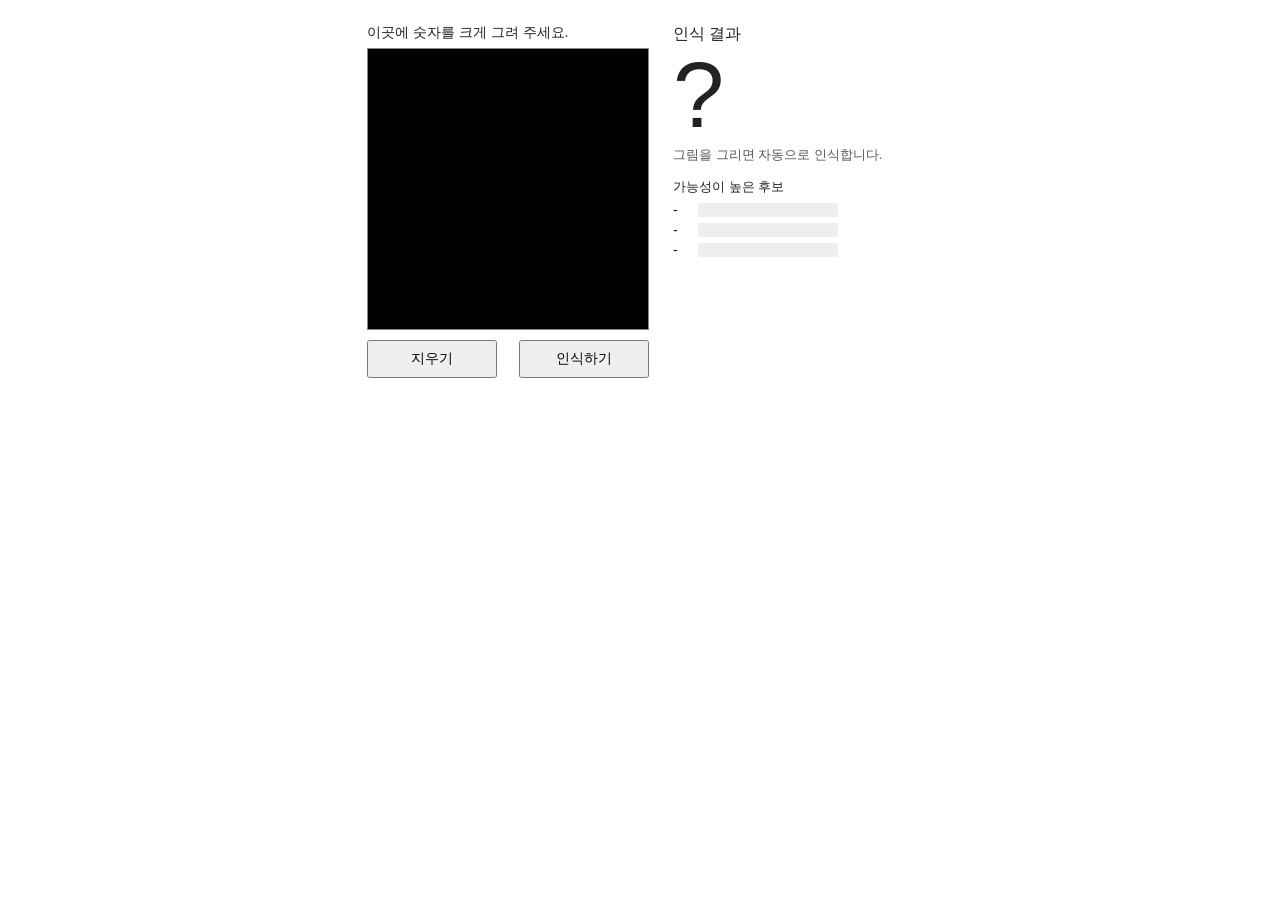
<file: web_version/index.html>
<!-- 2026-08-06 19:14 KST 생성 -->
<!doctype html>
<html lang="ko">
<head>
<meta charset="utf-8">
<meta name="viewport" content="width=device-width, initial-scale=1, maximum-scale=1">
<title>손글씨 숫자 인식</title>
<link rel="stylesheet" href="스타일.css">
</head>
<body>
<main>
  <section class="왼쪽">
    <p class="안내">이곳에 숫자를 크게 그려 주세요.</p>
    <canvas id="그림판" width="280" height="280"></canvas>
    <div class="단추틀">
      <button id="지우기" type="button">지우기</button>
      <button id="인식하기" type="button">인식하기</button>
    </div>
  </section>

  <section class="오른쪽">
    <h1>인식 결과</h1>
    <div id="결과숫자">?</div>
    <p id="확신도">모델을 불러오는 중입니다...</p>
    <h2>가능성이 높은 후보</h2>
    <div id="후보목록"></div>
  </section>
</main>
<script type="module" src="앱.js"></script>
</body>
</html>
</file>
<file: web_version/스타일.css>
/* 2026-08-06 19:14 KST 생성 */

:root {
  --글자색: #222222;
  --흐린글자: #555555;
  --막대색: #3b7ddd;
  --테두리: #888888;
}

body {
  margin: 0;
  padding: 24px;
  font-family: -apple-system, "Apple SD Gothic Neo", sans-serif;
  color: var(--글자색);
}

main {
  display: flex;
  gap: 24px;
  align-items: flex-start;
  justify-content: center;
  flex-wrap: wrap;
}

.안내 {
  margin: 0 0 6px;
  font-size: 14px;
}

#그림판 {
  display: block;
  width: 280px;
  height: 280px;
  background: black;
  border: 1px solid var(--테두리);
  cursor: crosshair;
  /* 손가락으로 그릴 때 화면이 따라 스크롤되지 않게 한다. */
  touch-action: none;
}

.단추틀 {
  display: flex;
  justify-content: space-between;
  margin-top: 10px;
}

.단추틀 button {
  width: 130px;
  padding: 8px 0;
  font-size: 14px;
  font-family: inherit;
  cursor: pointer;
}

.단추틀 button:disabled {
  cursor: default;
  opacity: 0.5;
}

.오른쪽 {
  min-width: 240px;
}

.오른쪽 h1 {
  margin: 0;
  font-size: 16px;
  font-weight: normal;
}

.오른쪽 h2 {
  margin: 0 0 6px;
  font-size: 13px;
  font-weight: normal;
}

#결과숫자 {
  font-size: 92px;
  line-height: 1.1;
}

#확신도 {
  margin: 0 0 14px;
  font-size: 13px;
  color: var(--흐린글자);
  min-height: 1.2em;
}

.후보 {
  display: flex;
  align-items: center;
  gap: 8px;
  margin-bottom: 4px;
}

.후보숫자 {
  width: 1.2em;
  font-size: 14px;
}

.막대 {
  display: block;
  width: 140px;
  height: 14px;
  background: #eeeeee;
}

.막대채움 {
  display: block;
  height: 100%;
  width: 0;
  background: var(--막대색);
}

.후보비율 {
  width: 4em;
  font-size: 12px;
  color: var(--흐린글자);
}
</file>
